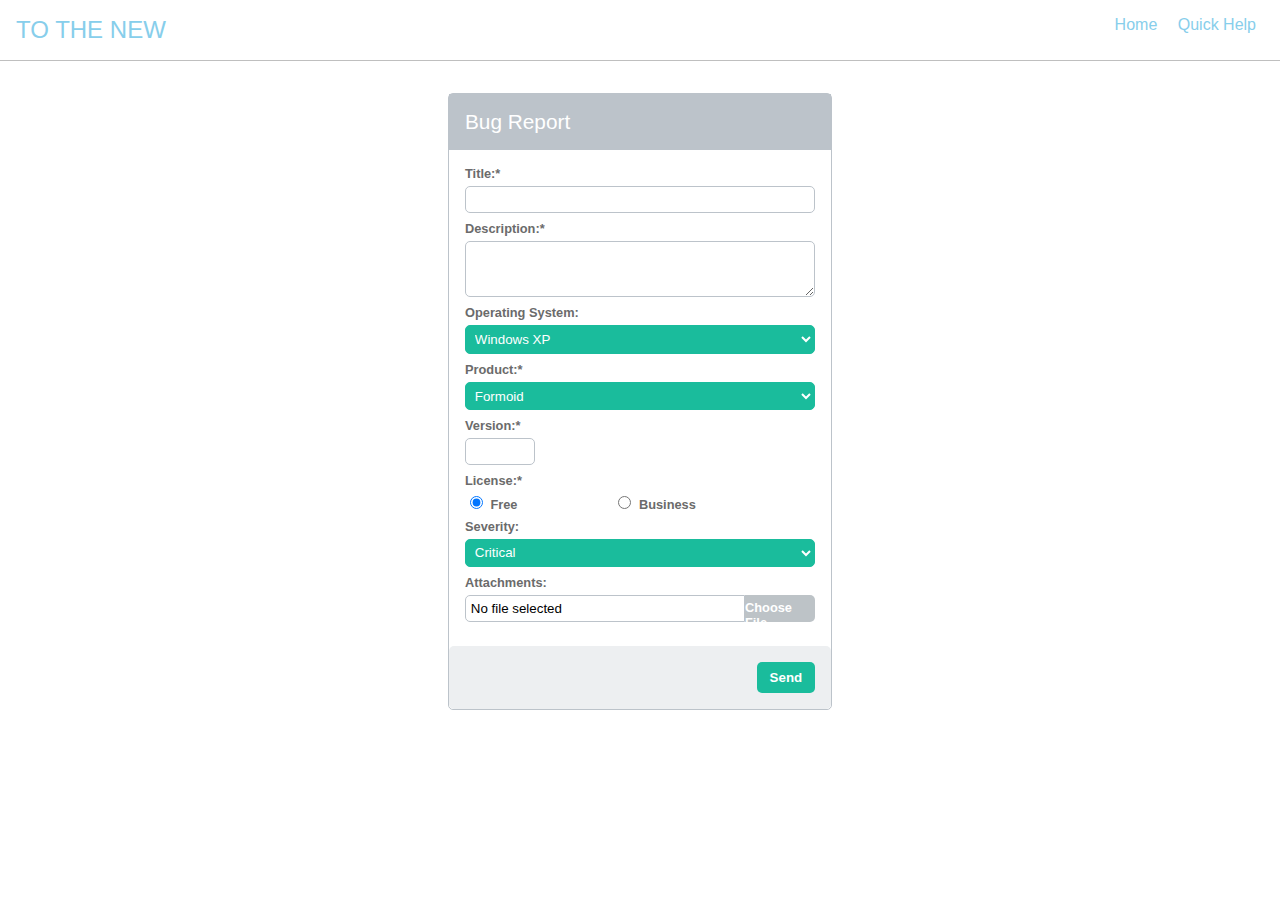
<file: form assign/index.html>
<!DOCTYPE html>
<html lang="en">
<head>
    <meta charset="UTF-8">
    <meta name="viewport" content="width=device-width, initial-scale=1.0">
    <link rel="stylesheet" href="styles.css">
    <title>Forms</title>
</head>
<body>
    <nav id="navbar">
        <div id="logo">
            TO THE NEW
        </div>
        <div id="nav-links">
            <span>Home</span>
            <span>Quick Help</span>
        </div>
    </nav>
    <main id="form-container">
        <header id="header">
            Bug Report
        </header>
        <form method="get" id="form-content">
            <div id="form-fields">
                <label for="title">Title:*</label>
                <input type="text" name="title" id="title" required>
                <label for="description">Description:*</label>
                <textarea name="description" id="description" rows="3" required></textarea>
                <label for="op-sys">Operating System:</label>
                <select name="operating-system" id="op-sys">
                    <option value="windows-xp" selected>Windows XP</option>
                    <option value="windows-10">Windows 10</option>
                    <option value="windows-11">Windows 11</option>
                    <option value="macos">MacOS</option>
                    <option value="ubuntu">Ubuntu</option>
                </select>
                <label for="prod">Product:*</label>
                <select name="product" id="prod" required>
                    <option value="formoid-1" selected>Formoid</option>
                    <option value="formoid-2">Formoid</option>
                    <option value="formoid-3">Formoid</option>
                </select>
                <label for="version">Version:*</label>
                <input type="text" id="version" required>
                <label for="version">License:*</label>
                <div id="radio-group">
                    <div id="free-lic-radio">
                        <input type="radio" name="license" id="free-lic" value="free" checked>
                        <label for="free-lic">Free</label>
                    </div>
                    <div id="business-lic-radio">
                        <input type="radio" name="license" id="business-lic" value="business">
                        <label for="business-lic">Business</label>
                    </div>
                </div>
                <label for="severity">Severity:</label>
                <select name="severity" id="severe">
                    <option value="critical" selected>Critical</option>
                    <option value="moderate">Moderate</option>
                    <option value="normal">Normal</option>
                </select>
                <label>Attachments:</label>
                <div id="attachment">
                    <input type="text" readonly value="No file selected" id="file-text">
                    <label for="file-upload" id="file-label">Choose File</label>
                    <input type="file" id="file-upload">
                </div>
            </div>
            <footer id="footer">
                <button type="submit">Send</button>
            </footer>
        </form>
    </main>
</body>
</html>
</file>
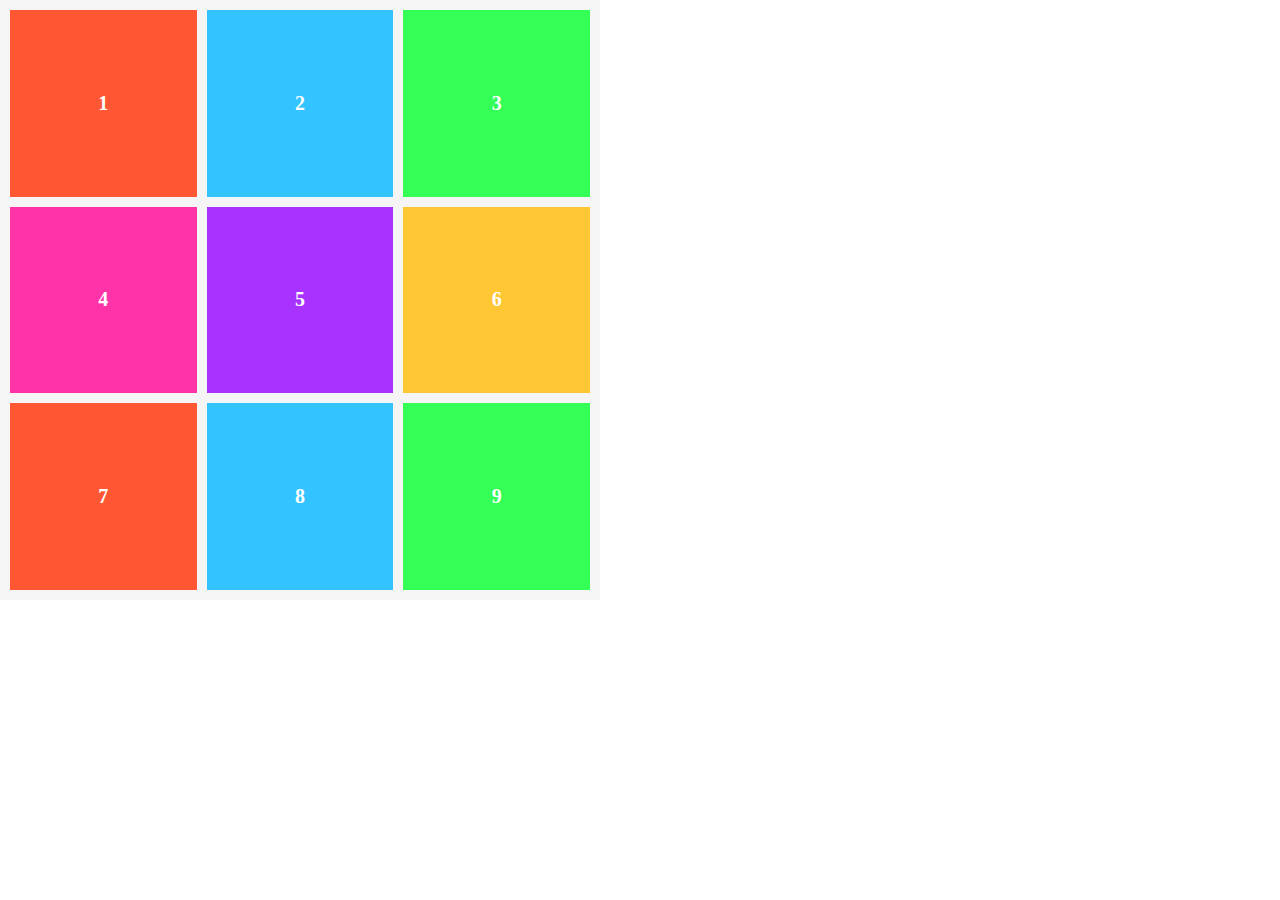
<file: grid assign/index.html>
<!DOCTYPE html>
<html lang="en">
<head>
    <meta charset="UTF-8">
    <meta name="viewport" content="width=device-width, initial-scale=1.0">
    <link rel="stylesheet" href="styles.css">
    <title>Grid layout</title>
</head>
<body>
    <div class="grid-container">
        <div class="grid-item item1">1</div>
        <div class="grid-item item2">2</div>
        <div class="grid-item item3">3</div>
        <div class="grid-item item4">4</div>
        <div class="grid-item item5">5</div>
        <div class="grid-item item6">6</div>
        <div class="grid-item item7">7</div>
        <div class="grid-item item8">8</div>
        <div class="grid-item item9">9</div>
    </div>
</body>
</html>
</file>
<file: form assign/styles.css>
html, body {
    margin: 0;
    padding: 0;
}

* {
    box-sizing: border-box;
    font-family: sans-serif;
}

#navbar {
    width: auto;
    height: auto;
    border-bottom: 0.5px solid rgba(128, 128, 128, 0.5);
    display: flex;
    justify-content: space-between;
    padding: 1rem;
    flex-basis: 40%;
    margin-bottom: 2rem;
}

#logo {
    color: skyblue;
    font-size: 1.5em;
    display: flex;
    justify-content: center;
    align-items: center;
    cursor: pointer;
}

#nav-links {
    color: skyblue;
}

#nav-links > span {
    margin-inline: 0.5rem;
}

#nav-links > span:hover {
    cursor: pointer;
    text-decoration: underline;
}

#form-container {
    margin: auto;
    width: 30vw;
    height: auto;
    border: 1px solid #bcc3ca;
    border-radius: 5px;
    display: flex;
    flex-direction: column;
    margin-bottom: 2rem;
}

#header {
    color: white;
    background-color: #bcc3ca;
    flex-basis: 10%;
    padding: 1rem;
    font-size: 1.3em;
}

#form-content {
    flex-basis: 100%;
    display: flex;
    flex-direction: column;
    border-radius: 5px;
}

#form-fields {
    flex-basis: 90%;
    display: flex;
    flex-direction: column;
    padding: 1rem;
}

#version {
    width: 20%;
}

#radio-group {
    display: flex;
    gap: 6rem;
    margin-bottom: 0.1rem;
}

#attachment {
    display: flex;
    justify-content: center;
    align-items: center;
}

#file-text {
    flex-basis: 80%;
    border-top-right-radius: 0;
    border-bottom-right-radius: 0;
}

#file-label {
    background-color: #bdc3c7;
    flex-basis: 20%;
    border-top-right-radius: 5px;
    border-bottom-right-radius: 5px;
    color: white;
    display: inline-block;
    height: 27px;
    position: relative;
    top: -4px;
    padding-top: 5px;
}

input[type=file] {
    display: none;
}

input, textarea {
    border-radius: 5px;
    border: 1px solid #bcc3ca;
    padding: 0.3rem;
    margin-bottom: 0.5rem;
}

select {
    border: 1px solid #1abc9c;
    border-radius: 5px;
    padding: 0.3rem;
    margin-bottom: 0.5rem;
    background-color: #1abc9c;
    color: white;
}

label {
    font-size: 0.8em;
    padding-bottom: 5px;
    color: #6b6b6b;
    font-weight: bold;
}

#footer {
    flex-basis: 10%;
    background-color: #edeff1;
    padding: 1rem;
    display: flex;
    justify-content: end;
    border-radius: 5px;
}

button[type="submit"] {
    padding: 0.5rem 0.8rem;
    border-radius: 5px;
    border: none;
    background-color: #1abc9c;
    color: white;
    font-weight: bold;
    cursor: pointer;
}
</file>
<file: grid assign/styles.css>
html, body {
    padding: 0;
    margin: 0;
}

* {
    box-sizing: border-box;
}

.grid-container {
    height: 600px;
    width: 600px;
    display: grid;
    grid-template-columns: repeat(3, 1fr);
    grid-template-rows: repeat(3, 1fr);
    gap: 10px;
    grid-template-areas: 
        "item1 item2 item3"
        "item4 item5 item6"
        "item7 item8 item9";
    background-color: #f5f5f5;
    padding: 10px;
}

.grid-item {
    display: flex;
    align-items: center;
    justify-content: center;
    font-size: 20px;
    color: white;
    font-weight: bold;
    padding: 20px;
}

.item1 { background-color: #ff5733; grid-area: item1; }
.item2 { background-color: #33c4ff; grid-area: item2; }
.item3 { background-color: #33ff57; grid-area: item3; }
.item4 { background-color: #ff33a8; grid-area: item4; }
.item5 { background-color: #a833ff; grid-area: item5; }
.item6 { background-color: #ffc733; grid-area: item6; }
.item7 { background-color: #ff5733; grid-area: item7; }
.item8 { background-color: #33c4ff; grid-area: item8; }
.item9 { background-color: #33ff57; grid-area: item9; }
</file>
